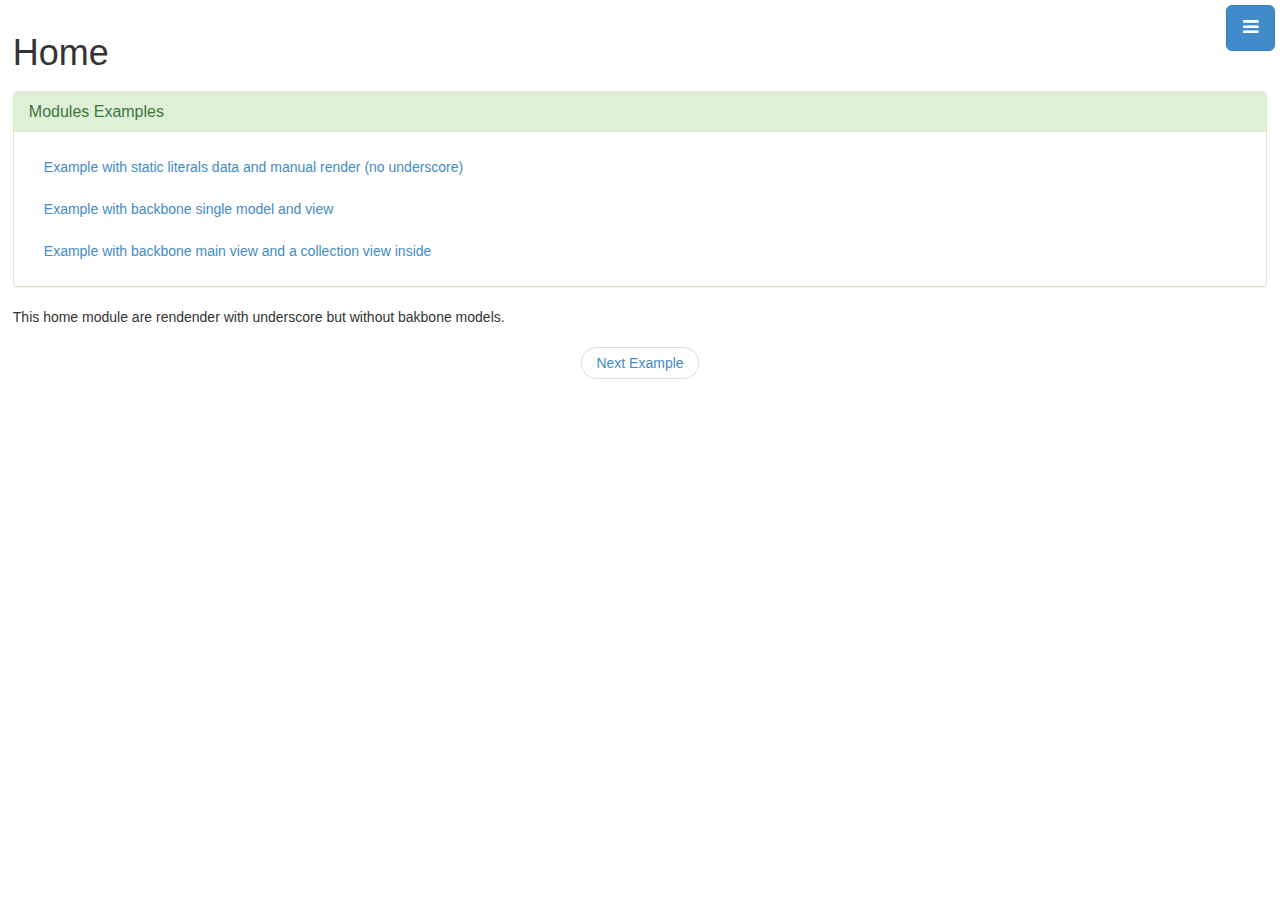
<file: index.html>
<!DOCTYPE html>
<html style="width:100%; height:100%;">
	<head>  
		<meta charset="utf-8">
		<title>Proyect</title>
		<meta name="viewport" content="width=device-width, initial-scale=1.0, maximum-scale=1.0, user-scalable=no" />
		<link rel="stylesheet" href="css/reset.css"/>
		<link rel="stylesheet" href="css/bootstrap.min.css"/>
		<link rel="stylesheet" href="css/bootstrap-theme.css"/>
		<link rel="stylesheet" href="css/menu_type1_resources/css/main_menu_type1.css"/>
		<link rel="stylesheet" href="css/proyect.css"/>
	</head>
	<body>
		<div id="menuContainer">
		    
		</div>
		<div id="pageContainer">
			
		</div>

		<script>
			var Proyect = {
				ROUTER:{},
				CONFIG:{},
				LITERALS: {}
			};
		</script>

		<script data-main="js/main" src="js/libs/require/require.js"></script>
	</body>
</html>
</file>
<file: css/proyect.css>
body {padding:0;}

#pageContainer {
	padding: 1% 1% 1% 1%;
}

.page-header {
	margin: 0;
}

#menuContainer .btn-group {
	position: absolute;
	bottom: 2%;
	right: 2%;
}
</file>
<file: css/menu_type1_resources/css/main_menu_type1.css>
/*!
 *  Font Awesome 4.0.3 by @davegandy - http://fontawesome.io - @fontawesome
 *  License - http://fontawesome.io/license (Font: SIL OFL 1.1, CSS: MIT License)
 */@font-face{font-family:'FontAwesome';src:url('../fonts/fontawesome-webfont.eot?v=4.0.3');src:url('../fonts/fontawesome-webfont.eot?#iefix&v=4.0.3') format('embedded-opentype'),url('../fonts/fontawesome-webfont.woff?v=4.0.3') format('woff'),url('../fonts/fontawesome-webfont.ttf?v=4.0.3') format('truetype'),url('../fonts/fontawesome-webfont.svg?v=4.0.3#fontawesomeregular') format('svg');font-weight:normal;font-style:normal}.fa{display:inline-block;font-family:FontAwesome;font-style:normal;font-weight:normal;line-height:1;-webkit-font-smoothing:antialiased;-moz-osx-font-smoothing:grayscale}.fa-lg{font-size:1.3333333333333333em;line-height:.75em;vertical-align:-15%}.fa-2x{font-size:2em}.fa-3x{font-size:3em}.fa-4x{font-size:4em}.fa-5x{font-size:5em}.fa-fw{width:1.2857142857142858em;text-align:center}.fa-ul{padding-left:0;margin-left:2.142857142857143em;list-style-type:none}.fa-ul>li{position:relative}.fa-li{position:absolute;left:-2.142857142857143em;width:2.142857142857143em;top:.14285714285714285em;text-align:center}.fa-li.fa-lg{left:-1.8571428571428572em}.fa-border{padding:.2em .25em .15em;border:solid .08em #eee;border-radius:.1em}.pull-right{float:right}.pull-left{float:left}.fa.pull-left{margin-right:.3em}.fa.pull-right{margin-left:.3em}.fa-spin{-webkit-animation:spin 2s infinite linear;-moz-animation:spin 2s infinite linear;-o-animation:spin 2s infinite linear;animation:spin 2s infinite linear}@-moz-keyframes spin{0%{-moz-transform:rotate(0deg)}100%{-moz-transform:rotate(359deg)}}@-webkit-keyframes spin{0%{-webkit-transform:rotate(0deg)}100%{-webkit-transform:rotate(359deg)}}@-o-keyframes spin{0%{-o-transform:rotate(0deg)}100%{-o-transform:rotate(359deg)}}@-ms-keyframes spin{0%{-ms-transform:rotate(0deg)}100%{-ms-transform:rotate(359deg)}}@keyframes spin{0%{transform:rotate(0deg)}100%{transform:rotate(359deg)}}.fa-rotate-90{filter:progid:DXImageTransform.Microsoft.BasicImage(rotation=1);-webkit-transform:rotate(90deg);-moz-transform:rotate(90deg);-ms-transform:rotate(90deg);-o-transform:rotate(90deg);transform:rotate(90deg)}.fa-rotate-180{filter:progid:DXImageTransform.Microsoft.BasicImage(rotation=2);-webkit-transform:rotate(180deg);-moz-transform:rotate(180deg);-ms-transform:rotate(180deg);-o-transform:rotate(180deg);transform:rotate(180deg)}.fa-rotate-270{filter:progid:DXImageTransform.Microsoft.BasicImage(rotation=3);-webkit-transform:rotate(270deg);-moz-transform:rotate(270deg);-ms-transform:rotate(270deg);-o-transform:rotate(270deg);transform:rotate(270deg)}.fa-flip-horizontal{filter:progid:DXImageTransform.Microsoft.BasicImage(rotation=0,mirror=1);-webkit-transform:scale(-1,1);-moz-transform:scale(-1,1);-ms-transform:scale(-1,1);-o-transform:scale(-1,1);transform:scale(-1,1)}.fa-flip-vertical{filter:progid:DXImageTransform.Microsoft.BasicImage(rotation=2,mirror=1);-webkit-transform:scale(1,-1);-moz-transform:scale(1,-1);-ms-transform:scale(1,-1);-o-transform:scale(1,-1);transform:scale(1,-1)}.fa-stack{position:relative;display:inline-block;width:2em;height:2em;line-height:2em;vertical-align:middle}.fa-stack-1x,.fa-stack-2x{position:absolute;left:0;width:100%;text-align:center}.fa-stack-1x{line-height:inherit}.fa-stack-2x{font-size:2em}.fa-inverse{color:#fff}.fa-glass:before{content:"\f000"}.fa-music:before{content:"\f001"}.fa-search:before{content:"\f002"}.fa-envelope-o:before{content:"\f003"}.fa-heart:before{content:"\f004"}.fa-star:before{content:"\f005"}.fa-star-o:before{content:"\f006"}.fa-user:before{content:"\f007"}.fa-film:before{content:"\f008"}.fa-th-large:before{content:"\f009"}.fa-th:before{content:"\f00a"}.fa-th-list:before{content:"\f00b"}.fa-check:before{content:"\f00c"}.fa-times:before{content:"\f00d"}.fa-search-plus:before{content:"\f00e"}.fa-search-minus:before{content:"\f010"}.fa-power-off:before{content:"\f011"}.fa-signal:before{content:"\f012"}.fa-gear:before,.fa-cog:before{content:"\f013"}.fa-trash-o:before{content:"\f014"}.fa-home:before{content:"\f015"}.fa-file-o:before{content:"\f016"}.fa-clock-o:before{content:"\f017"}.fa-road:before{content:"\f018"}.fa-download:before{content:"\f019"}.fa-arrow-circle-o-down:before{content:"\f01a"}.fa-arrow-circle-o-up:before{content:"\f01b"}.fa-inbox:before{content:"\f01c"}.fa-play-circle-o:before{content:"\f01d"}.fa-rotate-right:before,.fa-repeat:before{content:"\f01e"}.fa-refresh:before{content:"\f021"}.fa-list-alt:before{content:"\f022"}.fa-lock:before{content:"\f023"}.fa-flag:before{content:"\f024"}.fa-headphones:before{content:"\f025"}.fa-volume-off:before{content:"\f026"}.fa-volume-down:before{content:"\f027"}.fa-volume-up:before{content:"\f028"}.fa-qrcode:before{content:"\f029"}.fa-barcode:before{content:"\f02a"}.fa-tag:before{content:"\f02b"}.fa-tags:before{content:"\f02c"}.fa-book:before{content:"\f02d"}.fa-bookmark:before{content:"\f02e"}.fa-print:before{content:"\f02f"}.fa-camera:before{content:"\f030"}.fa-font:before{content:"\f031"}.fa-bold:before{content:"\f032"}.fa-italic:before{content:"\f033"}.fa-text-height:before{content:"\f034"}.fa-text-width:before{content:"\f035"}.fa-align-left:before{content:"\f036"}.fa-align-center:before{content:"\f037"}.fa-align-right:before{content:"\f038"}.fa-align-justify:before{content:"\f039"}.fa-list:before{content:"\f03a"}.fa-dedent:before,.fa-outdent:before{content:"\f03b"}.fa-indent:before{content:"\f03c"}.fa-video-camera:before{content:"\f03d"}.fa-picture-o:before{content:"\f03e"}.fa-pencil:before{content:"\f040"}.fa-map-marker:before{content:"\f041"}.fa-adjust:before{content:"\f042"}.fa-tint:before{content:"\f043"}.fa-edit:before,.fa-pencil-square-o:before{content:"\f044"}.fa-share-square-o:before{content:"\f045"}.fa-check-square-o:before{content:"\f046"}.fa-arrows:before{content:"\f047"}.fa-step-backward:before{content:"\f048"}.fa-fast-backward:before{content:"\f049"}.fa-backward:before{content:"\f04a"}.fa-play:before{content:"\f04b"}.fa-pause:before{content:"\f04c"}.fa-stop:before{content:"\f04d"}.fa-forward:before{content:"\f04e"}.fa-fast-forward:before{content:"\f050"}.fa-step-forward:before{content:"\f051"}.fa-eject:before{content:"\f052"}.fa-chevron-left:before{content:"\f053"}.fa-chevron-right:before{content:"\f054"}.fa-plus-circle:before{content:"\f055"}.fa-minus-circle:before{content:"\f056"}.fa-times-circle:before{content:"\f057"}.fa-check-circle:before{content:"\f058"}.fa-question-circle:before{content:"\f059"}.fa-info-circle:before{content:"\f05a"}.fa-crosshairs:before{content:"\f05b"}.fa-times-circle-o:before{content:"\f05c"}.fa-check-circle-o:before{content:"\f05d"}.fa-ban:before{content:"\f05e"}.fa-arrow-left:before{content:"\f060"}.fa-arrow-right:before{content:"\f061"}.fa-arrow-up:before{content:"\f062"}.fa-arrow-down:before{content:"\f063"}.fa-mail-forward:before,.fa-share:before{content:"\f064"}.fa-expand:before{content:"\f065"}.fa-compress:before{content:"\f066"}.fa-plus:before{content:"\f067"}.fa-minus:before{content:"\f068"}.fa-asterisk:before{content:"\f069"}.fa-exclamation-circle:before{content:"\f06a"}.fa-gift:before{content:"\f06b"}.fa-leaf:before{content:"\f06c"}.fa-fire:before{content:"\f06d"}.fa-eye:before{content:"\f06e"}.fa-eye-slash:before{content:"\f070"}.fa-warning:before,.fa-exclamation-triangle:before{content:"\f071"}.fa-plane:before{content:"\f072"}.fa-calendar:before{content:"\f073"}.fa-random:before{content:"\f074"}.fa-comment:before{content:"\f075"}.fa-magnet:before{content:"\f076"}.fa-chevron-up:before{content:"\f077"}.fa-chevron-down:before{content:"\f078"}.fa-retweet:before{content:"\f079"}.fa-shopping-cart:before{content:"\f07a"}.fa-folder:before{content:"\f07b"}.fa-folder-open:before{content:"\f07c"}.fa-arrows-v:before{content:"\f07d"}.fa-arrows-h:before{content:"\f07e"}.fa-bar-chart-o:before{content:"\f080"}.fa-twitter-square:before{content:"\f081"}.fa-facebook-square:before{content:"\f082"}.fa-camera-retro:before{content:"\f083"}.fa-key:before{content:"\f084"}.fa-gears:before,.fa-cogs:before{content:"\f085"}.fa-comments:before{content:"\f086"}.fa-thumbs-o-up:before{content:"\f087"}.fa-thumbs-o-down:before{content:"\f088"}.fa-star-half:before{content:"\f089"}.fa-heart-o:before{content:"\f08a"}.fa-sign-out:before{content:"\f08b"}.fa-linkedin-square:before{content:"\f08c"}.fa-thumb-tack:before{content:"\f08d"}.fa-external-link:before{content:"\f08e"}.fa-sign-in:before{content:"\f090"}.fa-trophy:before{content:"\f091"}.fa-github-square:before{content:"\f092"}.fa-upload:before{content:"\f093"}.fa-lemon-o:before{content:"\f094"}.fa-phone:before{content:"\f095"}.fa-square-o:before{content:"\f096"}.fa-bookmark-o:before{content:"\f097"}.fa-phone-square:before{content:"\f098"}.fa-twitter:before{content:"\f099"}.fa-facebook:before{content:"\f09a"}.fa-github:before{content:"\f09b"}.fa-unlock:before{content:"\f09c"}.fa-credit-card:before{content:"\f09d"}.fa-rss:before{content:"\f09e"}.fa-hdd-o:before{content:"\f0a0"}.fa-bullhorn:before{content:"\f0a1"}.fa-bell:before{content:"\f0f3"}.fa-certificate:before{content:"\f0a3"}.fa-hand-o-right:before{content:"\f0a4"}.fa-hand-o-left:before{content:"\f0a5"}.fa-hand-o-up:before{content:"\f0a6"}.fa-hand-o-down:before{content:"\f0a7"}.fa-arrow-circle-left:before{content:"\f0a8"}.fa-arrow-circle-right:before{content:"\f0a9"}.fa-arrow-circle-up:before{content:"\f0aa"}.fa-arrow-circle-down:before{content:"\f0ab"}.fa-globe:before{content:"\f0ac"}.fa-wrench:before{content:"\f0ad"}.fa-tasks:before{content:"\f0ae"}.fa-filter:before{content:"\f0b0"}.fa-briefcase:before{content:"\f0b1"}.fa-arrows-alt:before{content:"\f0b2"}.fa-group:before,.fa-users:before{content:"\f0c0"}.fa-chain:before,.fa-link:before{content:"\f0c1"}.fa-cloud:before{content:"\f0c2"}.fa-flask:before{content:"\f0c3"}.fa-cut:before,.fa-scissors:before{content:"\f0c4"}.fa-copy:before,.fa-files-o:before{content:"\f0c5"}.fa-paperclip:before{content:"\f0c6"}.fa-save:before,.fa-floppy-o:before{content:"\f0c7"}.fa-square:before{content:"\f0c8"}.fa-bars:before{content:"\f0c9"}.fa-list-ul:before{content:"\f0ca"}.fa-list-ol:before{content:"\f0cb"}.fa-strikethrough:before{content:"\f0cc"}.fa-underline:before{content:"\f0cd"}.fa-table:before{content:"\f0ce"}.fa-magic:before{content:"\f0d0"}.fa-truck:before{content:"\f0d1"}.fa-pinterest:before{content:"\f0d2"}.fa-pinterest-square:before{content:"\f0d3"}.fa-google-plus-square:before{content:"\f0d4"}.fa-google-plus:before{content:"\f0d5"}.fa-money:before{content:"\f0d6"}.fa-caret-down:before{content:"\f0d7"}.fa-caret-up:before{content:"\f0d8"}.fa-caret-left:before{content:"\f0d9"}.fa-caret-right:before{content:"\f0da"}.fa-columns:before{content:"\f0db"}.fa-unsorted:before,.fa-sort:before{content:"\f0dc"}.fa-sort-down:before,.fa-sort-asc:before{content:"\f0dd"}.fa-sort-up:before,.fa-sort-desc:before{content:"\f0de"}.fa-envelope:before{content:"\f0e0"}.fa-linkedin:before{content:"\f0e1"}.fa-rotate-left:before,.fa-undo:before{content:"\f0e2"}.fa-legal:before,.fa-gavel:before{content:"\f0e3"}.fa-dashboard:before,.fa-tachometer:before{content:"\f0e4"}.fa-comment-o:before{content:"\f0e5"}.fa-comments-o:before{content:"\f0e6"}.fa-flash:before,.fa-bolt:before{content:"\f0e7"}.fa-sitemap:before{content:"\f0e8"}.fa-umbrella:before{content:"\f0e9"}.fa-paste:before,.fa-clipboard:before{content:"\f0ea"}.fa-lightbulb-o:before{content:"\f0eb"}.fa-exchange:before{content:"\f0ec"}.fa-cloud-download:before{content:"\f0ed"}.fa-cloud-upload:before{content:"\f0ee"}.fa-user-md:before{content:"\f0f0"}.fa-stethoscope:before{content:"\f0f1"}.fa-suitcase:before{content:"\f0f2"}.fa-bell-o:before{content:"\f0a2"}.fa-coffee:before{content:"\f0f4"}.fa-cutlery:before{content:"\f0f5"}.fa-file-text-o:before{content:"\f0f6"}.fa-building-o:before{content:"\f0f7"}.fa-hospital-o:before{content:"\f0f8"}.fa-ambulance:before{content:"\f0f9"}.fa-medkit:before{content:"\f0fa"}.fa-fighter-jet:before{content:"\f0fb"}.fa-beer:before{content:"\f0fc"}.fa-h-square:before{content:"\f0fd"}.fa-plus-square:before{content:"\f0fe"}.fa-angle-double-left:before{content:"\f100"}.fa-angle-double-right:before{content:"\f101"}.fa-angle-double-up:before{content:"\f102"}.fa-angle-double-down:before{content:"\f103"}.fa-angle-left:before{content:"\f104"}.fa-angle-right:before{content:"\f105"}.fa-angle-up:before{content:"\f106"}.fa-angle-down:before{content:"\f107"}.fa-desktop:before{content:"\f108"}.fa-laptop:before{content:"\f109"}.fa-tablet:before{content:"\f10a"}.fa-mobile-phone:before,.fa-mobile:before{content:"\f10b"}.fa-circle-o:before{content:"\f10c"}.fa-quote-left:before{content:"\f10d"}.fa-quote-right:before{content:"\f10e"}.fa-spinner:before{content:"\f110"}.fa-circle:before{content:"\f111"}.fa-mail-reply:before,.fa-reply:before{content:"\f112"}.fa-github-alt:before{content:"\f113"}.fa-folder-o:before{content:"\f114"}.fa-folder-open-o:before{content:"\f115"}.fa-smile-o:before{content:"\f118"}.fa-frown-o:before{content:"\f119"}.fa-meh-o:before{content:"\f11a"}.fa-gamepad:before{content:"\f11b"}.fa-keyboard-o:before{content:"\f11c"}.fa-flag-o:before{content:"\f11d"}.fa-flag-checkered:before{content:"\f11e"}.fa-terminal:before{content:"\f120"}.fa-code:before{content:"\f121"}.fa-reply-all:before{content:"\f122"}.fa-mail-reply-all:before{content:"\f122"}.fa-star-half-empty:before,.fa-star-half-full:before,.fa-star-half-o:before{content:"\f123"}.fa-location-arrow:before{content:"\f124"}.fa-crop:before{content:"\f125"}.fa-code-fork:before{content:"\f126"}.fa-unlink:before,.fa-chain-broken:before{content:"\f127"}.fa-question:before{content:"\f128"}.fa-info:before{content:"\f129"}.fa-exclamation:before{content:"\f12a"}.fa-superscript:before{content:"\f12b"}.fa-subscript:before{content:"\f12c"}.fa-eraser:before{content:"\f12d"}.fa-puzzle-piece:before{content:"\f12e"}.fa-microphone:before{content:"\f130"}.fa-microphone-slash:before{content:"\f131"}.fa-shield:before{content:"\f132"}.fa-calendar-o:before{content:"\f133"}.fa-fire-extinguisher:before{content:"\f134"}.fa-rocket:before{content:"\f135"}.fa-maxcdn:before{content:"\f136"}.fa-chevron-circle-left:before{content:"\f137"}.fa-chevron-circle-right:before{content:"\f138"}.fa-chevron-circle-up:before{content:"\f139"}.fa-chevron-circle-down:before{content:"\f13a"}.fa-html5:before{content:"\f13b"}.fa-css3:before{content:"\f13c"}.fa-anchor:before{content:"\f13d"}.fa-unlock-alt:before{content:"\f13e"}.fa-bullseye:before{content:"\f140"}.fa-ellipsis-h:before{content:"\f141"}.fa-ellipsis-v:before{content:"\f142"}.fa-rss-square:before{content:"\f143"}.fa-play-circle:before{content:"\f144"}.fa-ticket:before{content:"\f145"}.fa-minus-square:before{content:"\f146"}.fa-minus-square-o:before{content:"\f147"}.fa-level-up:before{content:"\f148"}.fa-level-down:before{content:"\f149"}.fa-check-square:before{content:"\f14a"}.fa-pencil-square:before{content:"\f14b"}.fa-external-link-square:before{content:"\f14c"}.fa-share-square:before{content:"\f14d"}.fa-compass:before{content:"\f14e"}.fa-toggle-down:before,.fa-caret-square-o-down:before{content:"\f150"}.fa-toggle-up:before,.fa-caret-square-o-up:before{content:"\f151"}.fa-toggle-right:before,.fa-caret-square-o-right:before{content:"\f152"}.fa-euro:before,.fa-eur:before{content:"\f153"}.fa-gbp:before{content:"\f154"}.fa-dollar:before,.fa-usd:before{content:"\f155"}.fa-rupee:before,.fa-inr:before{content:"\f156"}.fa-cny:before,.fa-rmb:before,.fa-yen:before,.fa-jpy:before{content:"\f157"}.fa-ruble:before,.fa-rouble:before,.fa-rub:before{content:"\f158"}.fa-won:before,.fa-krw:before{content:"\f159"}.fa-bitcoin:before,.fa-btc:before{content:"\f15a"}.fa-file:before{content:"\f15b"}.fa-file-text:before{content:"\f15c"}.fa-sort-alpha-asc:before{content:"\f15d"}.fa-sort-alpha-desc:before{content:"\f15e"}.fa-sort-amount-asc:before{content:"\f160"}.fa-sort-amount-desc:before{content:"\f161"}.fa-sort-numeric-asc:before{content:"\f162"}.fa-sort-numeric-desc:before{content:"\f163"}.fa-thumbs-up:before{content:"\f164"}.fa-thumbs-down:before{content:"\f165"}.fa-youtube-square:before{content:"\f166"}.fa-youtube:before{content:"\f167"}.fa-xing:before{content:"\f168"}.fa-xing-square:before{content:"\f169"}.fa-youtube-play:before{content:"\f16a"}.fa-dropbox:before{content:"\f16b"}.fa-stack-overflow:before{content:"\f16c"}.fa-instagram:before{content:"\f16d"}.fa-flickr:before{content:"\f16e"}.fa-adn:before{content:"\f170"}.fa-bitbucket:before{content:"\f171"}.fa-bitbucket-square:before{content:"\f172"}.fa-tumblr:before{content:"\f173"}.fa-tumblr-square:before{content:"\f174"}.fa-long-arrow-down:before{content:"\f175"}.fa-long-arrow-up:before{content:"\f176"}.fa-long-arrow-left:before{content:"\f177"}.fa-long-arrow-right:before{content:"\f178"}.fa-apple:before{content:"\f179"}.fa-windows:before{content:"\f17a"}.fa-android:before{content:"\f17b"}.fa-linux:before{content:"\f17c"}.fa-dribbble:before{content:"\f17d"}.fa-skype:before{content:"\f17e"}.fa-foursquare:before{content:"\f180"}.fa-trello:before{content:"\f181"}.fa-female:before{content:"\f182"}.fa-male:before{content:"\f183"}.fa-gittip:before{content:"\f184"}.fa-sun-o:before{content:"\f185"}.fa-moon-o:before{content:"\f186"}.fa-archive:before{content:"\f187"}.fa-bug:before{content:"\f188"}.fa-vk:before{content:"\f189"}.fa-weibo:before{content:"\f18a"}.fa-renren:before{content:"\f18b"}.fa-pagelines:before{content:"\f18c"}.fa-stack-exchange:before{content:"\f18d"}.fa-arrow-circle-o-right:before{content:"\f18e"}.fa-arrow-circle-o-left:before{content:"\f190"}.fa-toggle-left:before,.fa-caret-square-o-left:before{content:"\f191"}.fa-dot-circle-o:before{content:"\f192"}.fa-wheelchair:before{content:"\f193"}.fa-vimeo-square:before{content:"\f194"}.fa-turkish-lira:before,.fa-try:before{content:"\f195"}.fa-plus-square-o:before{content:"\f196"}
</file>
